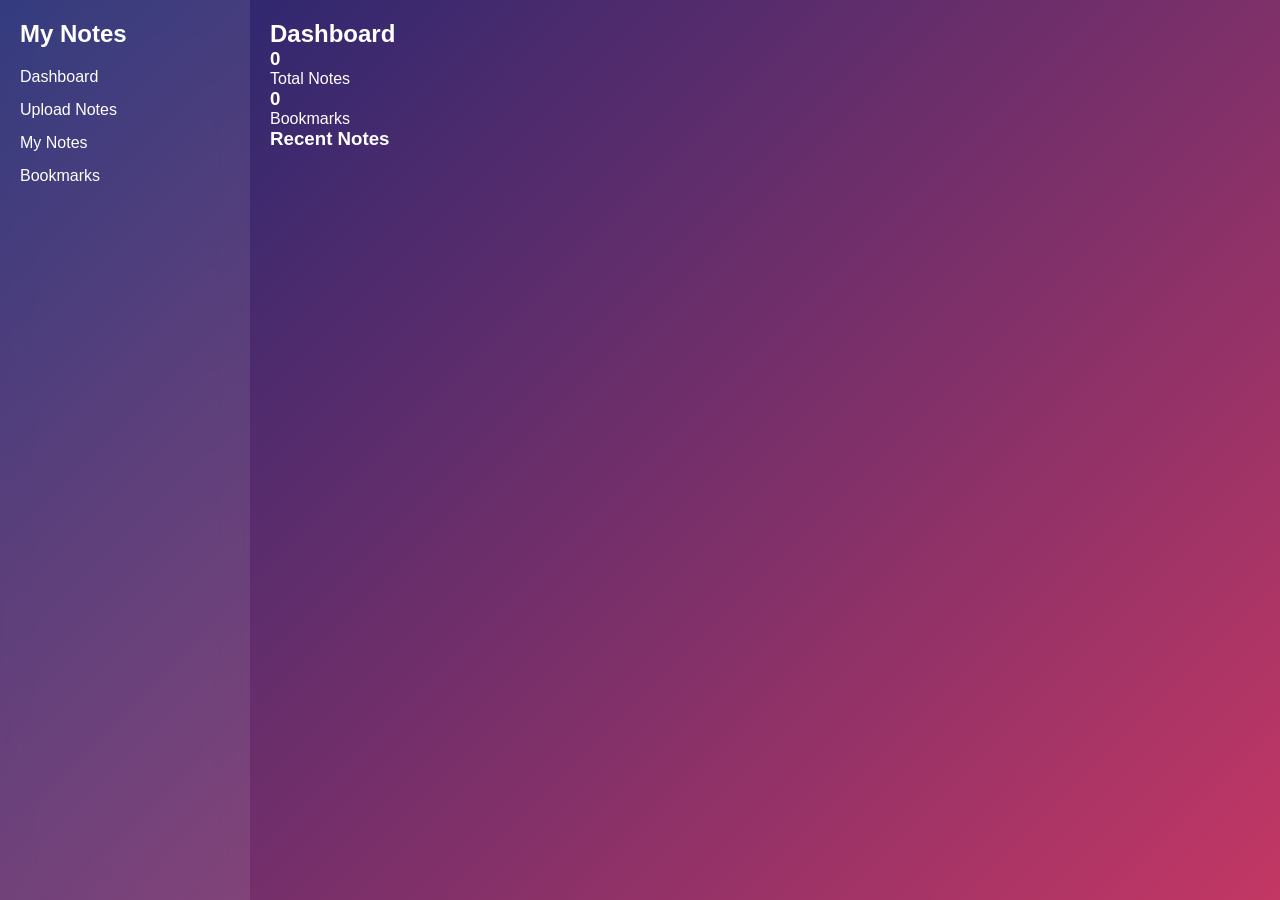
<file: index.html>
<!DOCTYPE html>
<html lang="en">
<head>
<meta charset="UTF-8">
<title>Dashboard - MLA Notes</title>
<link rel="stylesheet" href="style.css">
</head>
<body>
<div class="container">

  <div class="sidebar">
    <h2>My Notes</h2>
    <ul>
      <li class="active">Dashboard</li>
      <li onclick="location.href='upload.html'">Upload Notes</li>
      <li onclick="location.href='myNotes.html'">My Notes</li>
      <li onclick="location.href='bookmarks.html'">Bookmarks</li>
    </ul>
  </div>

  <div class="main">
    <h2>Dashboard</h2>
    <div class="cards">
      <div class="card">
        <h3 id="totalNotes">0</h3>
        <p>Total Notes</p>
      </div>
      <div class="card">
        <h3 id="bookmarkCount">0</h3>
        <p>Bookmarks</p>
      </div>
    </div>

    <h3>Recent Notes</h3>
    <div id="recentNotes" class="notes-grid"></div>
  </div>
</div>

<script>
let notes = JSON.parse(localStorage.getItem("notes")) || [];
let bookmarks = JSON.parse(localStorage.getItem("bookmarks")) || [];

document.getElementById("totalNotes").innerText = notes.length;
document.getElementById("bookmarkCount").innerText = bookmarks.length;

let container = document.getElementById("recentNotes");
container.innerHTML = "";
notes.slice(-4).reverse().forEach((note,index)=>{
  container.innerHTML += `<div class="note">
    <h3>${note.title}</h3>
    <p>${note.content}</p>
  </div>`;
});
</script>
</body>
</html>
</file>
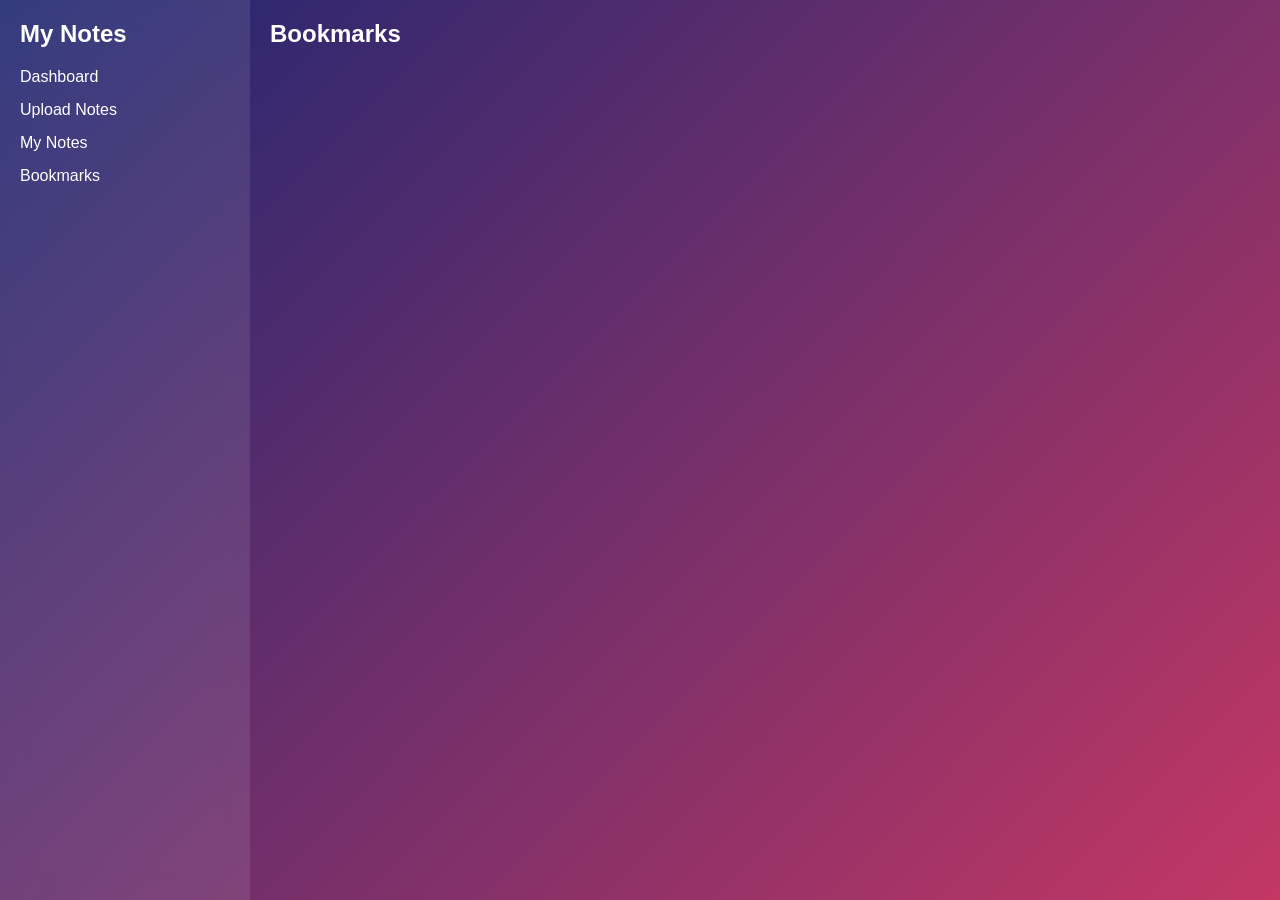
<file: bookmarks.html>
<!DOCTYPE html>
<html lang="en">
<head>
<meta charset="UTF-8">
<title>Bookmarks - MLA Notes</title>
<link rel="stylesheet" href="style.css">
</head>
<body>
<div class="container">

  <div class="sidebar">
    <h2>My Notes</h2>
    <ul>
      <li onclick="location.href='dashboard.html'">Dashboard</li>
      <li onclick="location.href='upload.html'">Upload Notes</li>
      <li onclick="location.href='myNotes.html'">My Notes</li>
      <li class="active">Bookmarks</li>
    </ul>
  </div>

  <div class="main">
    <h2>Bookmarks</h2>
    <div id="bookmarkContainer" class="notes-grid"></div>
  </div>
</div>

<script>
let bookmarks = JSON.parse(localStorage.getItem("bookmarks")) || [];
let container = document.getElementById("bookmarkContainer");
container.innerHTML="";
bookmarks.forEach((note)=>{
  container.innerHTML += `<div class="note">
    <h3>${note.title}</h3>
    <p>${note.content}</p>
  </div>`;
});
</script>
</body>
</html>
</file>
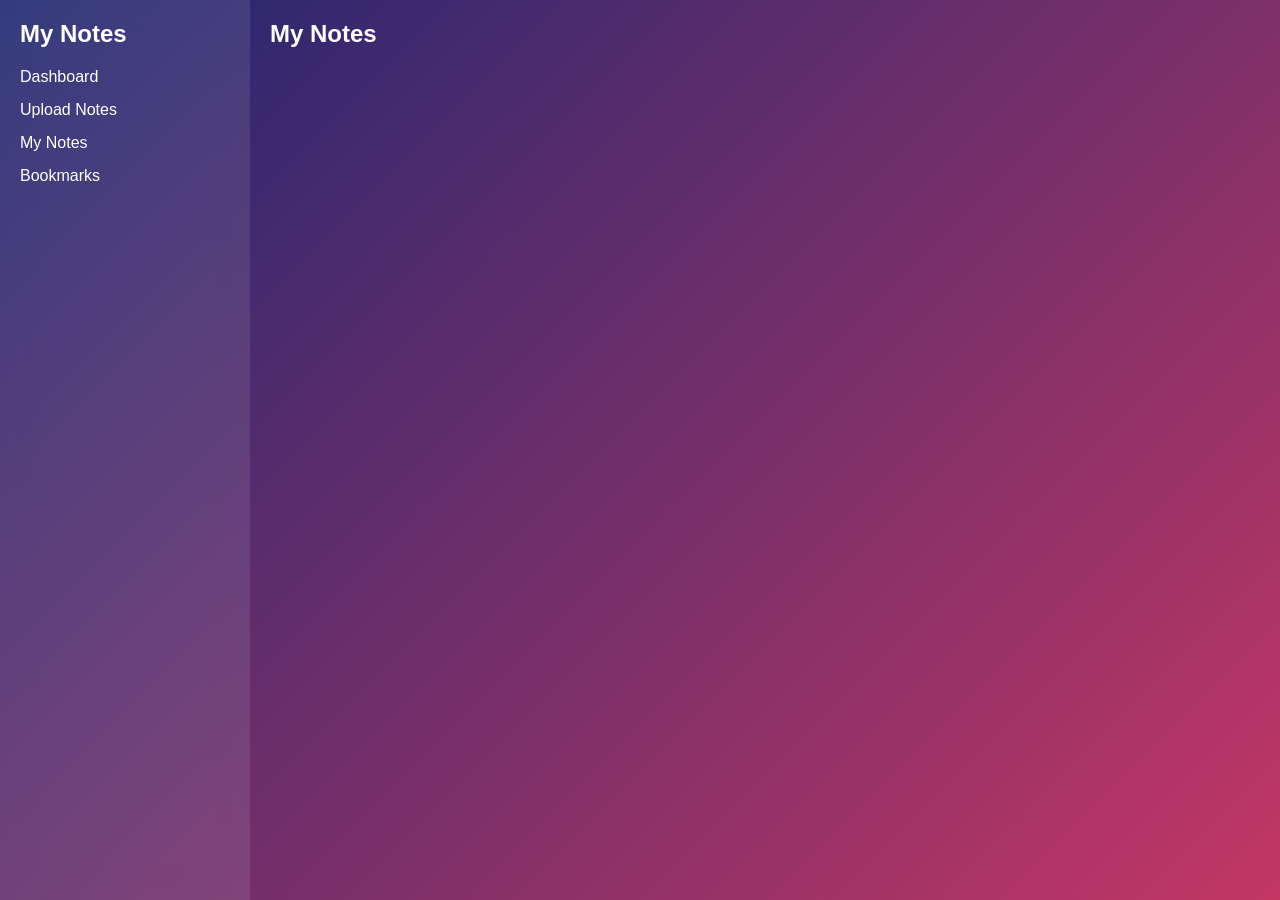
<file: myNotes.html>
<!DOCTYPE html>
<html lang="en">
<head>
<meta charset="UTF-8">
<title>My Notes - MLA Notes</title>
<link rel="stylesheet" href="style.css">
</head>
<body>
<div class="container">

  <div class="sidebar">
    <h2>My Notes</h2>
    <ul>
      <li onclick="location.href='dashboard.html'">Dashboard</li>
      <li onclick="location.href='upload.html'">Upload Notes</li>
      <li class="active">My Notes</li>
      <li onclick="location.href='bookmarks.html'">Bookmarks</li>
    </ul>
  </div>

  <div class="main">
    <h2>My Notes</h2>
    <div id="myNotesContainer" class="notes-grid"></div>
  </div>
</div>

<script>
let notes = JSON.parse(localStorage.getItem("notes")) || [];
let container = document.getElementById("myNotesContainer");
container.innerHTML="";
notes.forEach((note)=>{
  container.innerHTML += `<div class="note">
    <h3>${note.title}</h3>
    <p>${note.content}</p>
  </div>`;
});
</script>
</body>
</html>
</file>
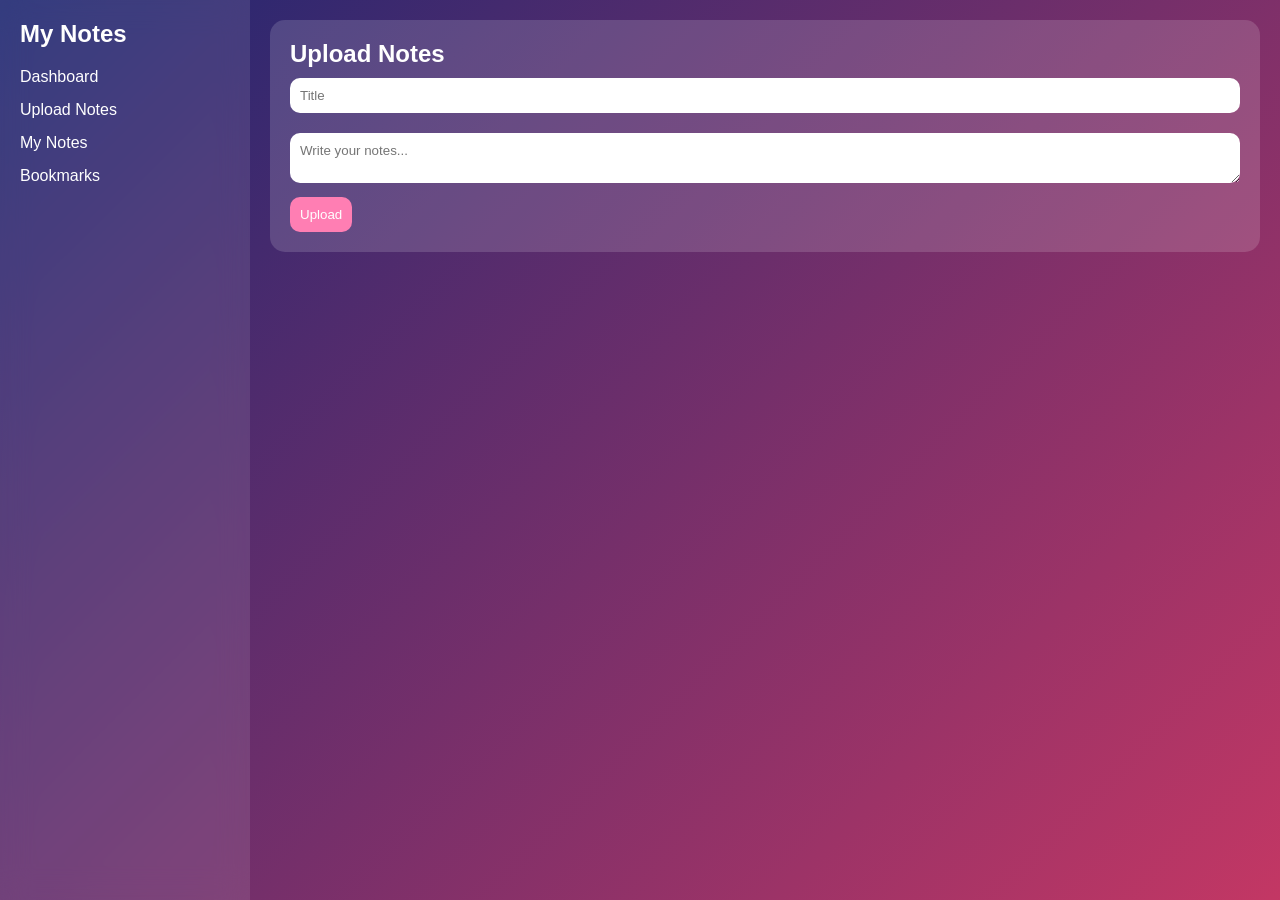
<file: upload.html>
<!DOCTYPE html>
<html lang="en">
<head>
<meta charset="UTF-8">
<title>Upload Notes - MLA Notes</title>
<link rel="stylesheet" href="style.css">
</head>
<body>
<div class="container">

  <div class="sidebar">
    <h2>My Notes</h2>
    <ul>
      <li onclick="location.href='dashboard.html'">Dashboard</li>
      <li class="active">Upload Notes</li>
      <li onclick="location.href='myNotes.html'">My Notes</li>
      <li onclick="location.href='bookmarks.html'">Bookmarks</li>
    </ul>
  </div>

  <div class="main">
    <div class="upload-box">
      <h2>Upload Notes</h2>
      <input type="text" id="title" placeholder="Title">
      <textarea id="content" placeholder="Write your notes..."></textarea>
      <button onclick="addNote()">Upload</button>
    </div>
  </div>
</div>

<script>
let notes = JSON.parse(localStorage.getItem("notes")) || [];

function addNote(){
  let title = document.getElementById("title").value;
  let content = document.getElementById("content").value;
  if(!title||!content){alert("Fill all fields"); return;}
  notes.push({title,content});
  localStorage.setItem("notes", JSON.stringify(notes));
  alert("Note Added!");
  document.getElementById("title").value="";
  document.getElementById("content").value="";
}
</script>
</body>
</html>
</file>
<file: style.css>
* {
  margin: 0;
  padding: 0;
  box-sizing: border-box;
  font-family: 'Poppins', sans-serif;
}

body {
  background: linear-gradient(135deg, #1d2671, #c33764);
  color: white;
}

.container {
  display: flex;
}

/* Sidebar */
.sidebar {
  width: 250px;
  height: 100vh;
  background: rgba(255,255,255,0.1);
  backdrop-filter: blur(15px);
  padding: 20px;
}

.sidebar h2 {
  margin-bottom: 20px;
}

.sidebar ul li {
  list-style: none;
  margin: 15px 0;
  cursor: pointer;
}

/* Main */
.main {
  flex: 1;
  padding: 20px;
}

header {
  display: flex;
  justify-content: space-between;
  margin-bottom: 20px;
}

header input {
  width: 70%;
  padding: 10px;
  border-radius: 10px;
  border: none;
}

header button {
  padding: 10px;
  border-radius: 10px;
  border: none;
  cursor: pointer;
}

/* Upload Box */
.upload-box {
  background: rgba(255,255,255,0.15);
  padding: 20px;
  border-radius: 15px;
  margin-bottom: 20px;
}

.upload-box input,
.upload-box textarea {
  width: 100%;
  margin: 10px 0;
  padding: 10px;
  border-radius: 10px;
  border: none;
}

.upload-box button {
  padding: 10px;
  border: none;
  border-radius: 10px;
  background: #ff7eb3;
  color: white;
}

/* Notes Grid */
.notes-grid {
  display: grid;
  grid-template-columns: repeat(auto-fill, minmax(250px, 1fr));
  gap: 15px;
}

.note {
  background: rgba(255,255,255,0.2);
  backdrop-filter: blur(10px);
  padding: 15px;
  border-radius: 15px;
  transition: 0.3s;
}

.note:hover {
  transform: scale(1.05);
}

.note button {
  margin-top: 10px;
  padding: 5px 10px;
  border: none;
  border-radius: 10px;
  background: red;
  color: white;
}

/* Dark Mode */
.dark {
  background: #111 !important;
}
</file>
